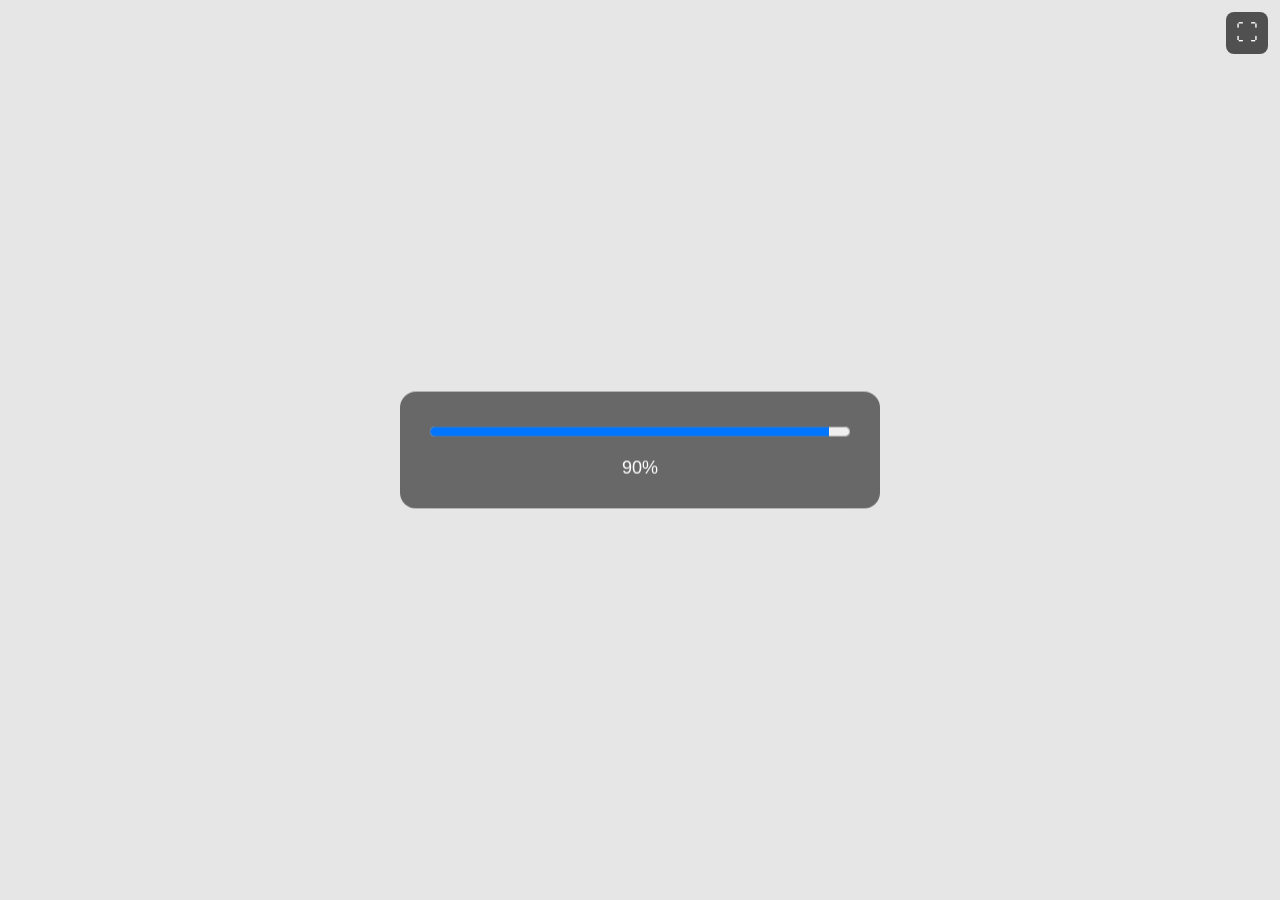
<file: index.html>
<!DOCTYPE html>
<html lang="hu">
<head>

<meta charset="utf-8">
<meta name="viewport" content="width=device-width, initial-scale=1">

<title>Virtuális séta</title>

<script src="lib/big.min.js"></script>
<script src="lib/gl-matrix-min.js"></script>
<script src="lib/jszip.min.js"></script>
<script src="lib/core.min.js"></script>
<script src="lib/geom.min.js"></script>
<script src="lib/triangulator.min.js"></script>
<script src="lib/viewmodel.min.js"></script>
<script src="lib/viewhome.min.js"></script>

<link rel="stylesheet" href="style.css">

</head>

<body>

<canvas id="viewerCanvas"></canvas>

<div id="loading">

    <progress id="viewerProgress" value="0" max="200"></progress>

    <div id="viewerProgressLabel">
        Betöltés...
    </div>

</div>

<button id="fullscreenBtn" title="Teljes képernyő">
    ⛶
</button>

<script>

const homeUrl = "./models/Attila2.zip";

function onError(err){

    console.error(err);

    alert(
        err.message
        ? err.constructor.name + ": " + err.message
        : err
    );

}

function onProgress(part, info, percentage){

    const progress = document.getElementById("viewerProgress");

    if(part === HomeRecorder.READING_HOME){

        progress.value = percentage * 100;

    }

    if(part === Node3D.READING_MODEL){

        progress.value = 100 + percentage * 100;

        if(percentage === 1){

            document.getElementById("loading").style.display = "none";

        }

    }

    document.getElementById("viewerProgressLabel").innerHTML =
        Math.floor(percentage * 100) + "%";

}

viewHome(
    "viewerCanvas",
    homeUrl,
    onError,
    onProgress,
    {

        roundsPerMinute : 0,

        navigationPanel : "none"

    }
);

</script>
<script src="lib/myscripts.js"></script>

</body>
</html>
</file>
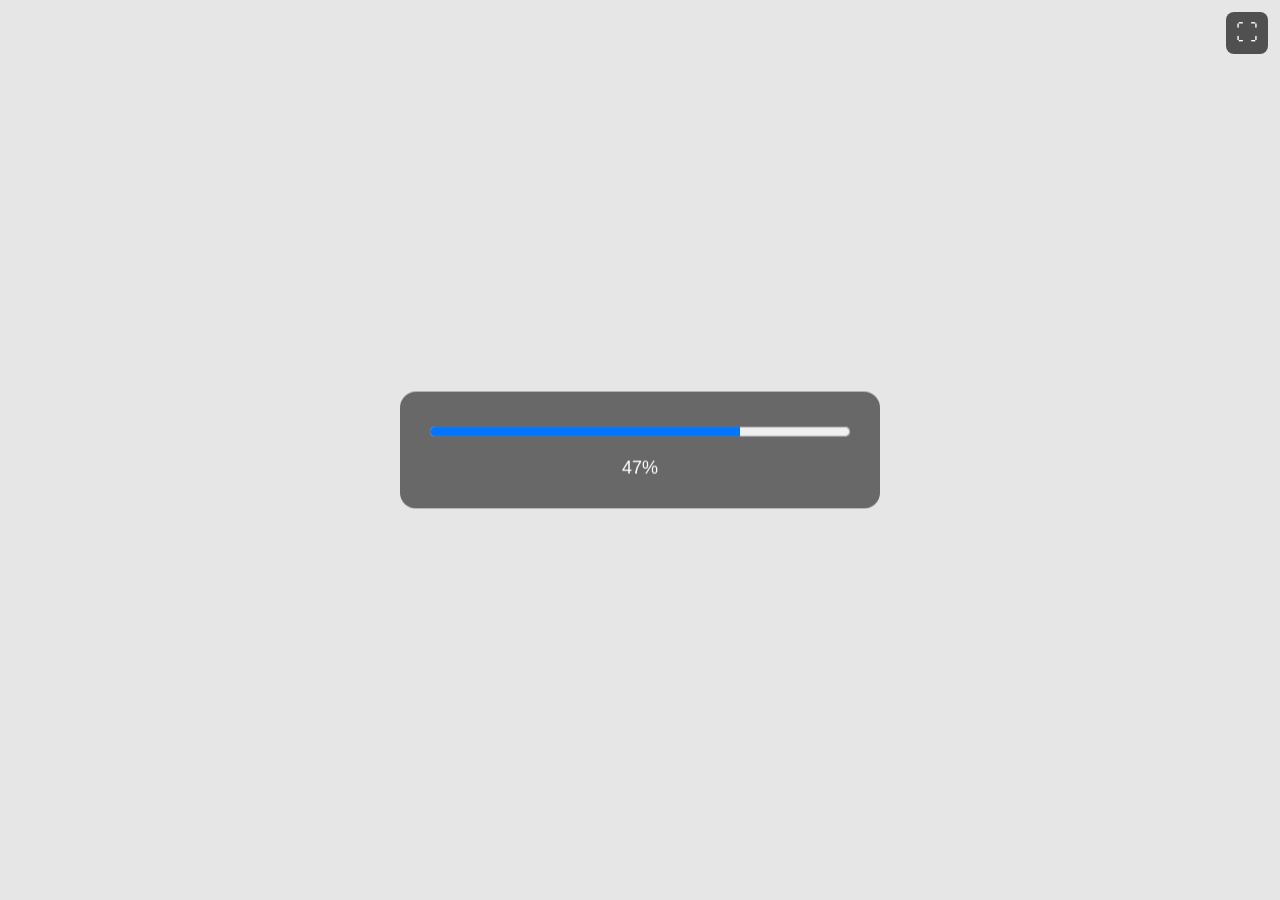
<file: attila2utana.html>
<!DOCTYPE html>
<html lang="hu">
<head>

<meta charset="utf-8">
<meta name="viewport" content="width=device-width, initial-scale=1">

<title>Virtuális séta</title>

<script src="lib/big.min.js"></script>
<script src="lib/gl-matrix-min.js"></script>
<script src="lib/jszip.min.js"></script>
<script src="lib/core.min.js"></script>
<script src="lib/geom.min.js"></script>
<script src="lib/triangulator.min.js"></script>
<script src="lib/viewmodel.min.js"></script>
<script src="lib/viewhome.min.js"></script>

<link rel="stylesheet" href="style.css">

</head>

<body>

<canvas id="viewerCanvas"></canvas>

<div id="loading">

    <progress id="viewerProgress" value="0" max="200"></progress>

    <div id="viewerProgressLabel">
        Betöltés...
    </div>

</div>

<button id="fullscreenBtn" title="Teljes képernyő">
    ⛶
</button>

<script>

const homeUrl = "./models/Attila2utana.zip";

function onError(err){

    console.error(err);

    alert(
        err.message
        ? err.constructor.name + ": " + err.message
        : err
    );

}

function onProgress(part, info, percentage){

    const progress = document.getElementById("viewerProgress");

    if(part === HomeRecorder.READING_HOME){

        progress.value = percentage * 100;

    }

    if(part === Node3D.READING_MODEL){

        progress.value = 100 + percentage * 100;

        if(percentage === 1){

            document.getElementById("loading").style.display = "none";

        }

    }

    document.getElementById("viewerProgressLabel").innerHTML =
        Math.floor(percentage * 100) + "%";

}

viewHome(
    "viewerCanvas",
    homeUrl,
    onError,
    onProgress,
    {

        roundsPerMinute : 0,

        navigationPanel : "none"

    }
);

</script>
<script src="lib/myscripts.js"></script>

</body>
</html>
</file>
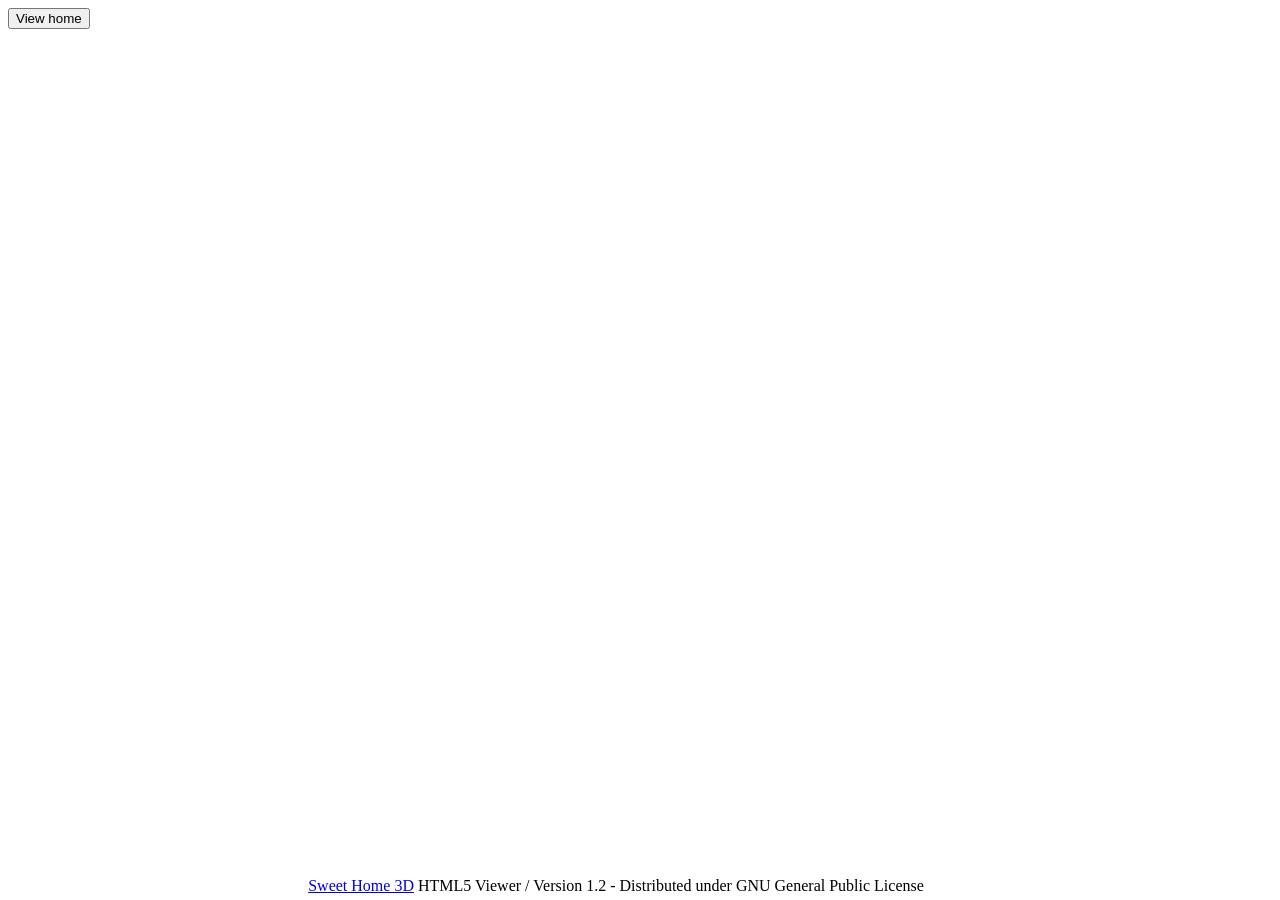
<file: viewHomeInOverlay.html>
<!--
   viewHomeInOverlay.html  version 1.2
   
   Sweet Home 3D, Copyright (c) 2016 Emmanuel PUYBARET / eTeks <info@eteks.com>
   
   This program is free software; you can redistribute it and/or modify
   it under the terms of the GNU General Public License as published by
   the Free Software Foundation; either version 2 of the License, or
   (at your option) any later version.
 
   This program is distributed in the hope that it will be useful,
   but WITHOUT ANY WARRANTY; without even the implied warranty of
   MERCHANTABILITY or FITNESS FOR A PARTICULAR PURPOSE.  See the
   GNU General Public License for more details.

   You should have received a copy of the GNU General Public License
   along with this program; if not, write to the Free Software
   Foundation, Inc., 59 Temple Place, Suite 330, Boston, MA  02111-1307  USA
-->
<html>
<head>
<meta http-equiv="Content-Type" content="text/html; charset=UTF-8">
<title>View home with Sweet Home 3D HTML5 Viewer</title>

<!--  Copy the following scripts in your page header -->
<script type="text/javascript" src="lib/big.min.js"></script>
<script type="text/javascript" src="lib/gl-matrix-min.js"></script>
<script type="text/javascript" src="lib/jszip.min.js"></script>
<script type="text/javascript" src="lib/core.min.js"></script>
<script type="text/javascript" src="lib/geom.min.js"></script>
<script type="text/javascript" src="lib/triangulator.min.js"></script>
<script type="text/javascript" src="lib/viewmodel.min.js"></script>
<script type="text/javascript" src="lib/viewhome.min.js"></script>

<style type="text/css">
/* The class of components handled by the viewer */
.viewerComponent {
}
</style>
</head>

<body>
<div>
  <!-- Copy the following button in your page -->
  <!-- Mouse and keyboard navigation explained at 
       http://sweethome3d.cvs.sf.net/viewvc/sweethome3d/SweetHome3D/src/com/eteks/sweethome3d/viewcontroller/resources/help/en/editing3DView.html 
       You may also switch between aerial view and virtual visit with the space bar -->
  <!-- For browser compatibility, see http://caniuse.com/webgl -->
  <button onclick='viewHomeInOverlay("Attila2.zip", 
              {roundsPerMinute:    1,                        /* Rotation speed of the animation launched once home is loaded in rounds per minute, no animation if missing */ 
               widthByHeightRatio: 4/3,                      /* Size ratio of the displayed canvas */
               navigationPanel: "none",                      /* Displayed navigation arrows, "none" or "default" for default one or an HTML string containing elements with data-simulated-key 
                                                                attribute set "UP", "DOWN", "LEFT", "RIGHT"... to replace the default navigation panel, "none" if missing */ 
               aerialViewButtonText: "Aerial view",          /* Text displayed for aerial view radio button, no radio buttons if missing */ 
               virtualVisitButtonText: "Virtual visit",      /* Text displayed for virtual visit radio button, no radio buttons if missing */
            /* selectableLevels: ["Level 0", "Level 1"], */  /* Uncomment to choose the list of displayed levels, no select component if empty array */
               viewerControlsAdditionalHTML: "",             /* Additional HTML text appended to controls displayed below the canvas 3D, by default empty */
               readingHomeText: "Reading",                   /* Comment displayed while reading home */
               readingModelText: "Model",                    /* Comment displayed while reading models */
               noWebGLSupportError: "No WebGL support"       /* Error message displayed if the browser do not support WebGL */
              })'>View home</button>
</div>

<div style="position: absolute; bottom: 5px; text-align: center; width: 95%; z-index: -1">
  <a href="http://www.sweethome3d.com">Sweet Home 3D</a> HTML5 Viewer / Version 1.2 - Distributed under GNU General Public License
</div>
</body>
</html>
</file>
<file: style.css>
html,
body{

    width:100%;
    height:100%;

    margin:0;
    padding:0;

    overflow:hidden;

    background:#222;

    font-family:
        Inter,
        Arial,
        sans-serif;

}

#viewerCanvas{

    position:fixed;

    inset:0;

    width:100vw;
    height:100vh;

    display:block;

    background:#ddd;

}

#loading{

    position:fixed;

    left:50%;
    top:50%;

    transform:translate(-50%,-50%);

    width:min(420px,80vw);

    padding:30px;

    border-radius:16px;

    backdrop-filter:blur(12px);

    background:rgba(0,0,0,.55);

    color:white;

    text-align:center;

}

#viewerProgress{

    width:100%;

    height:20px;

}

#viewerProgressLabel{

    margin-top:15px;

    font-size:18px;

}

#fullscreenBtn {
    position: fixed;
    top: 12px;
    right: 12px;

    width: 42px;
    height: 42px;

    border: none;
    border-radius: 8px;

    background: rgba(30,30,30,.75);
    color: white;

    font-size: 22px;
    cursor: pointer;

    z-index: 9999;
}

#fullscreenBtn:hover {
    background: rgba(30,30,30,.95);
}
</file>
